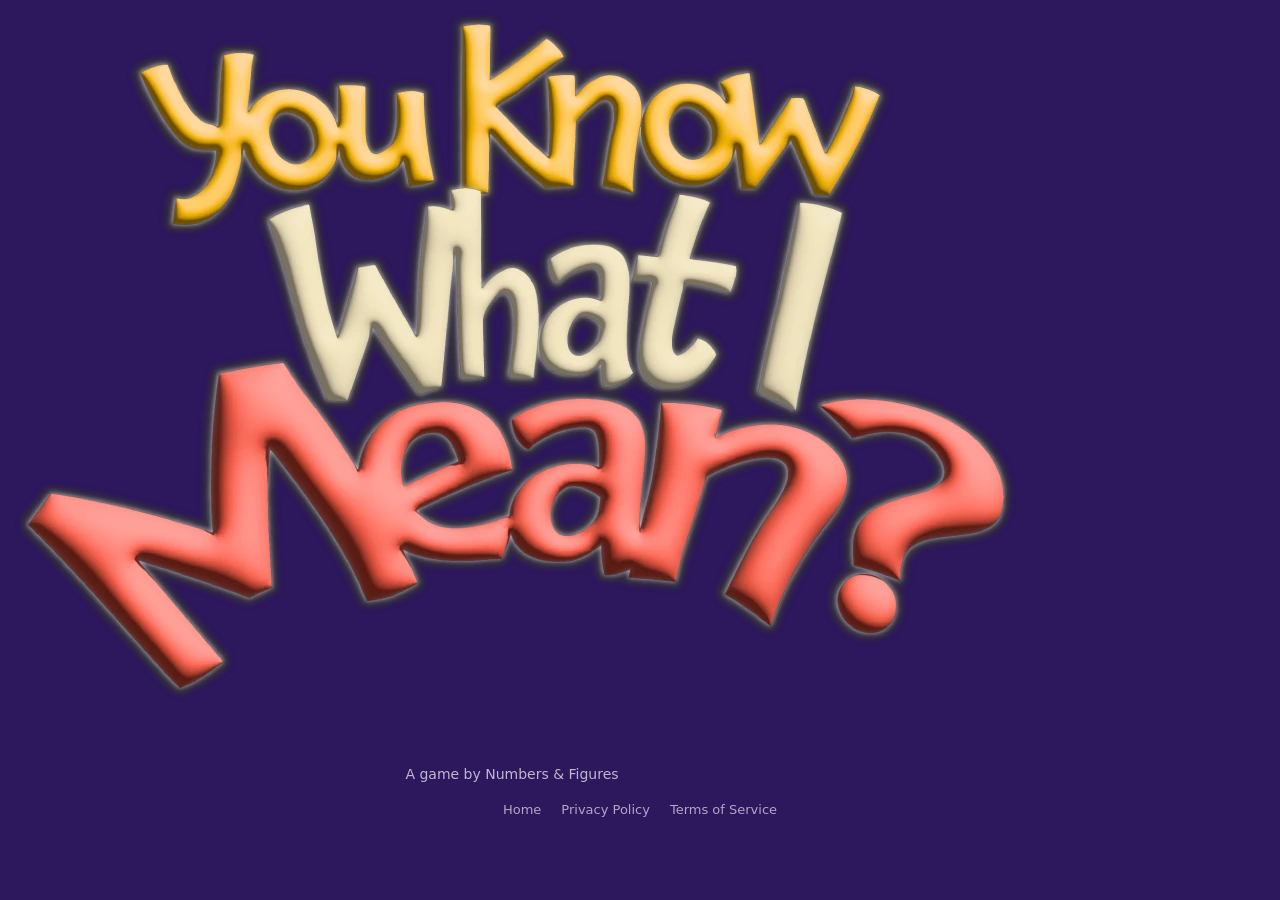
<file: index.html>
<!DOCTYPE html>
<html lang="en">
<head>
  <meta charset="UTF-8">
  <meta name="viewport" content="width=device-width, initial-scale=1.0">

  <meta
    name="description"
    content="Numbers & Figures — social games built for playing together."
  >

  <title>Numbers & Figures</title>

  <link rel="icon" href="/favicon.svg" type="image/svg+xml">
  <link rel="icon" href="/favicon-32x32.png" type="image/png" sizes="32x32">
  <link rel="icon" href="/favicon-16x16.png" type="image/png" sizes="16x16">
  <link rel="apple-touch-icon" href="/apple-touch-icon.png" sizes="180x180">

  <link rel="stylesheet" href="/styles.css">
</head>

<body>
  <main>
    <section class="hero">
      <img
        src="/you-know-what-i-mean-logo-art.webp"
        alt="You Know What I Mean?"
        width="1024"
        height="742"
      >

      <p class="publisher">
        A game by Numbers &amp; Figures
      </p>
    </section>
  </main>

  <footer>
    <a href="/">Home</a>
    <a href="/privacy.html">Privacy Policy</a>
    <a href="/terms.html">Terms of Service</a>
  </footer>
</body>
</html>
</file>
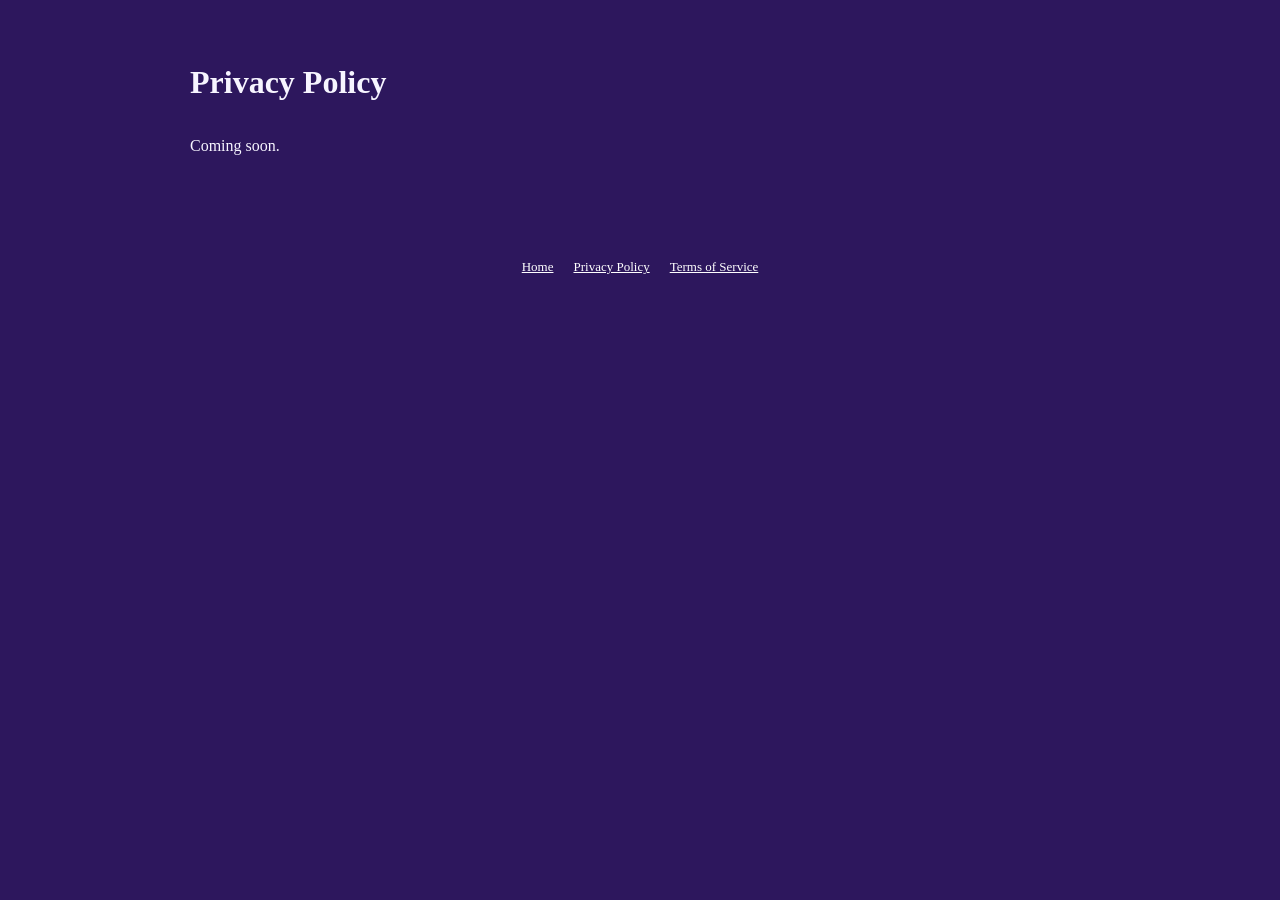
<file: privacy-policy.html>
<!DOCTYPE html>
<html lang="en">
<head>
  <meta charset="UTF-8">
  <meta name="viewport" content="width=device-width, initial-scale=1.0">

  <meta
    name="description"
    content="Numbers & Figures — social games built for playing together."
  >

  <title>Numbers & Figures - Privacy Policy</title>

  <link rel="icon" href="/favicon.svg" type="image/svg+xml">
  <link rel="icon" href="/favicon-32x32.png" type="image/png" sizes="32x32">
  <link rel="icon" href="/favicon-16x16.png" type="image/png" sizes="16x16">
  <link rel="apple-touch-icon" href="/apple-touch-icon.png" sizes="180x180">

  <style>
    body {
    min-height: 100vh;
    margin: 0;
    background: #2d175d;
    color: #f7f5ff;
    }

    main {
    width: min(100% - 48px, 900px);
    margin: 0 auto;
    padding: 64px 0;
    }

    h1 {
    margin: 0 0 var(--space-6, 32px);
    }

    p,
    li {
    line-height: 1.65;
    }

    a {
    color: #ffffff;
    }

    footer {
    display: flex;
    justify-content: center;
    gap: 20px;
    padding: 20px 24px 28px;
    font-size: 13px;
    }
  </style>
</head>
<body>
    <main>
        <h1>Privacy Policy</h1>
        <p>Coming soon.</p>
    </main>

    <footer>
        <a href="/">Home</a>
        <a href="/privacy-policy.html">Privacy Policy</a>
        <a href="/terms-of-service.html">Terms of Service</a>
      </footer>
</body>
</html>
</file>
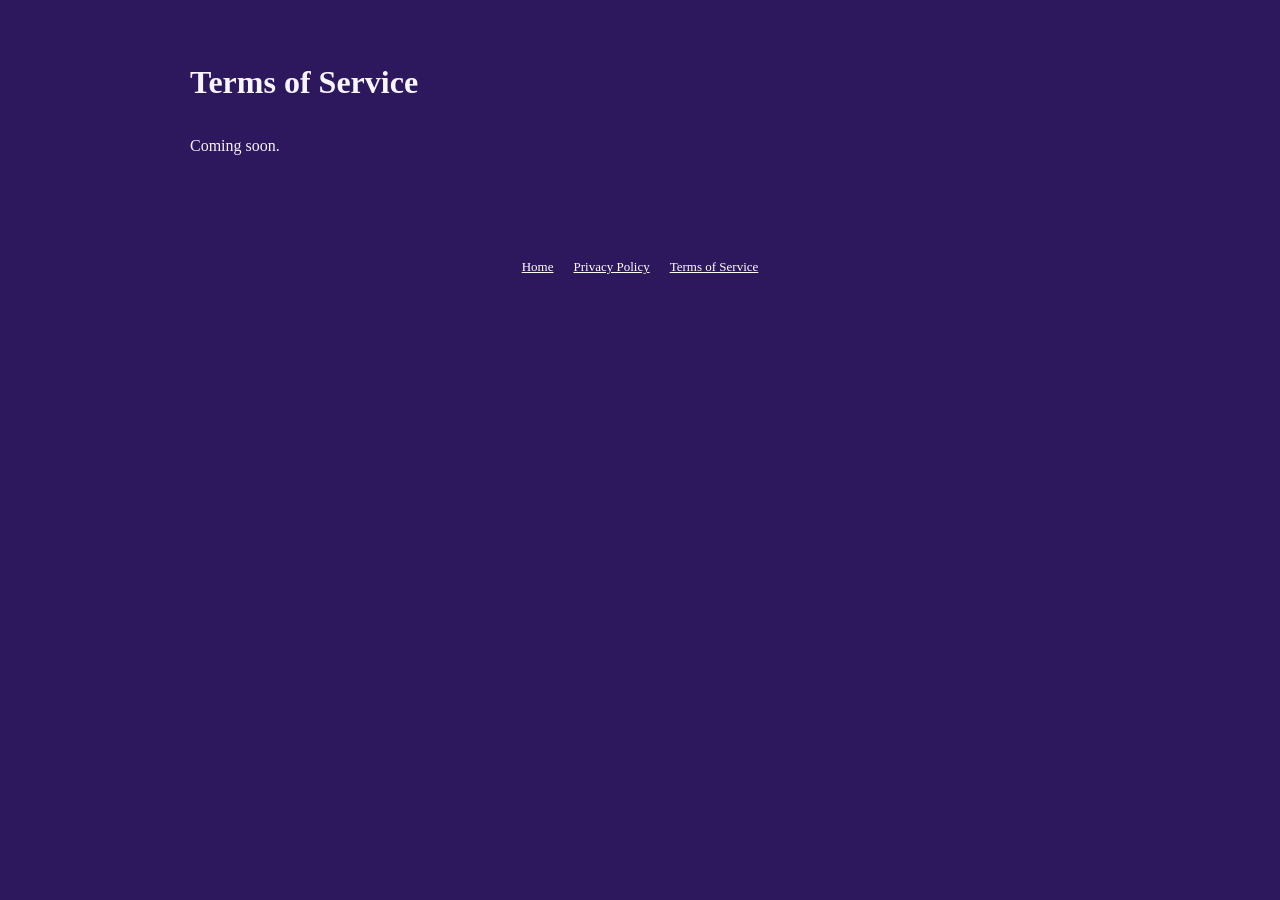
<file: terms-of-service.html>
<!DOCTYPE html>
<html lang="en">
<head>
  <meta charset="UTF-8">
  <meta name="viewport" content="width=device-width, initial-scale=1.0">

  <meta
    name="description"
    content="Numbers & Figures — social games built for playing together."
  >

  <title>Numbers & Figures - Terms of Service</title>

  <link rel="icon" href="/favicon.svg" type="image/svg+xml">
  <link rel="icon" href="/favicon-32x32.png" type="image/png" sizes="32x32">
  <link rel="icon" href="/favicon-16x16.png" type="image/png" sizes="16x16">
  <link rel="apple-touch-icon" href="/apple-touch-icon.png" sizes="180x180">

  <style>
    body {
    min-height: 100vh;
    margin: 0;
    background: #2d175d;
    color: #f7f5ff;
    }

    main {
    width: min(100% - 48px, 900px);
    margin: 0 auto;
    padding: 64px 0;
    }

    h1 {
    margin: 0 0 var(--space-6, 32px);
    }

    p,
    li {
    line-height: 1.65;
    }

    a {
    color: #ffffff;
    }

    footer {
    display: flex;
    justify-content: center;
    gap: 20px;
    padding: 20px 24px 28px;
    font-size: 13px;
    }
  </style>
</head>
<body>
    <main>
        <h1>Terms of Service</h1>
        <p>Coming soon.</p>
    </main>

    <footer>
        <a href="/">Home</a>
        <a href="/privacy-policy.html">Privacy Policy</a>
        <a href="/terms-of-service.html">Terms of Service</a>
      </footer>
</body>
</html>
</file>
<file: styles.css>
:root {
    color-scheme: dark;
    font-family:
      Inter,
      ui-sans-serif,
      system-ui,
      -apple-system,
      BlinkMacSystemFont,
      "Segoe UI",
      sans-serif;
  }
  
  * {
    box-sizing: border-box;
  }
  
  html,
  body {
    min-height: 100%;
    margin: 0;
  }
  
  body {
    display: flex;
    flex-direction: column;
    min-height: 100vh;
    background: #2d175d;
    color: #f7f5ff;
  }
  
  a {
    color: #ffffff;
  }
  
  /* Homepage */
  
  .home-main {
    flex: 1;
    display: grid;
    place-items: center;
    padding: 48px 24px;
  }
  
  .hero {
    width: min(100%, 1024px);
    text-align: center;
  }
  
  .hero img {
    display: block;
    width: 100%;
    height: auto;
    border-radius: 20px;
  }
  
  .publisher {
    margin: 24px 0 0;
    color: rgba(247, 245, 255, 0.72);
    font-size: 14px;
  }
  
  /* Legal pages */
  
  .legal-main {
    flex: 1;
    width: min(calc(100% - 48px), 900px);
    margin: 0 auto;
    padding: 64px 0 96px;
    font-size: 16px;
    line-height: 1.7;
  }
  
  .legal-main h1 {
    margin: 0 0 12px;
    font-size: clamp(2rem, 5vw, 3rem);
    line-height: 1.1;
  }
  
  .legal-main h2 {
    margin: 48px 0 16px;
    font-size: 1.5rem;
    line-height: 1.25;
  }
  
  .legal-main h3 {
    margin: 32px 0 12px;
    line-height: 1.3;
  }
  
  .legal-main p,
  .legal-main li {
    line-height: 1.7;
  }
  
  .legal-main li + li {
    margin-top: 8px;
  }
  
  .legal-main a {
    color: #ffffff;
  }
  
  .updated {
    margin-top: 0;
    color: #d5cfee;
  }
  
  /* Legal-page tables */
  
  .table-container {
    width: 100%;
    margin: 32px 0;
    overflow-x: auto;
    border: 1px solid rgba(255, 255, 255, 0.24);
    border-radius: 12px;
  }
  
  .legal-main table {
    width: 100%;
    border-collapse: collapse;
    background: rgba(255, 255, 255, 0.06);
  }
  
  .legal-main th,
  .legal-main td {
    padding: 16px;
    border-bottom: 1px solid rgba(255, 255, 255, 0.18);
    text-align: left;
    vertical-align: top;
    line-height: 1.55;
  }
  
  .legal-main th {
    background: rgba(255, 255, 255, 0.1);
    font-weight: 700;
  }
  
  .legal-main tr:last-child td {
    border-bottom: 0;
  }

  .legal-main blockquote {
    margin: 32px 0;
    padding: 24px;
  
    background: rgba(255, 255, 255, 0.06);
    border: 1px solid rgba(255, 255, 255, 0.3);
    border-radius: 12px;
  }
  
  .legal-main blockquote p {
    margin: 0 0 20px;
  }
  
  .legal-main blockquote p:last-child {
    margin-bottom: 0;
  }
  
  @media (max-width: 640px) {
    .legal-main blockquote {
      padding: 18px;
    }
  }
  
  /* Shared footer */
  
  footer {
    display: flex;
    flex-wrap: wrap;
    justify-content: center;
    gap: 20px;
    padding: 20px 24px 28px;
    font-size: 13px;
  }
  
  footer a {
    color: rgba(247, 245, 255, 0.65);
    text-decoration: none;
  }
  
  footer a:hover {
    color: #ffffff;
    text-decoration: underline;
  }
  
  /* Responsive */
  
  @media (max-width: 640px) {
    .home-main {
      padding: 24px 16px;
    }
  
    .hero img {
      border-radius: 14px;
    }
  
    .legal-main {
      width: min(calc(100% - 32px), 900px);
      padding: 40px 0 64px;
    }
  
    .legal-main th,
    .legal-main td {
      min-width: 180px;
      padding: 12px;
    }
  
    footer {
      gap: 14px;
    }
  }
</file>
